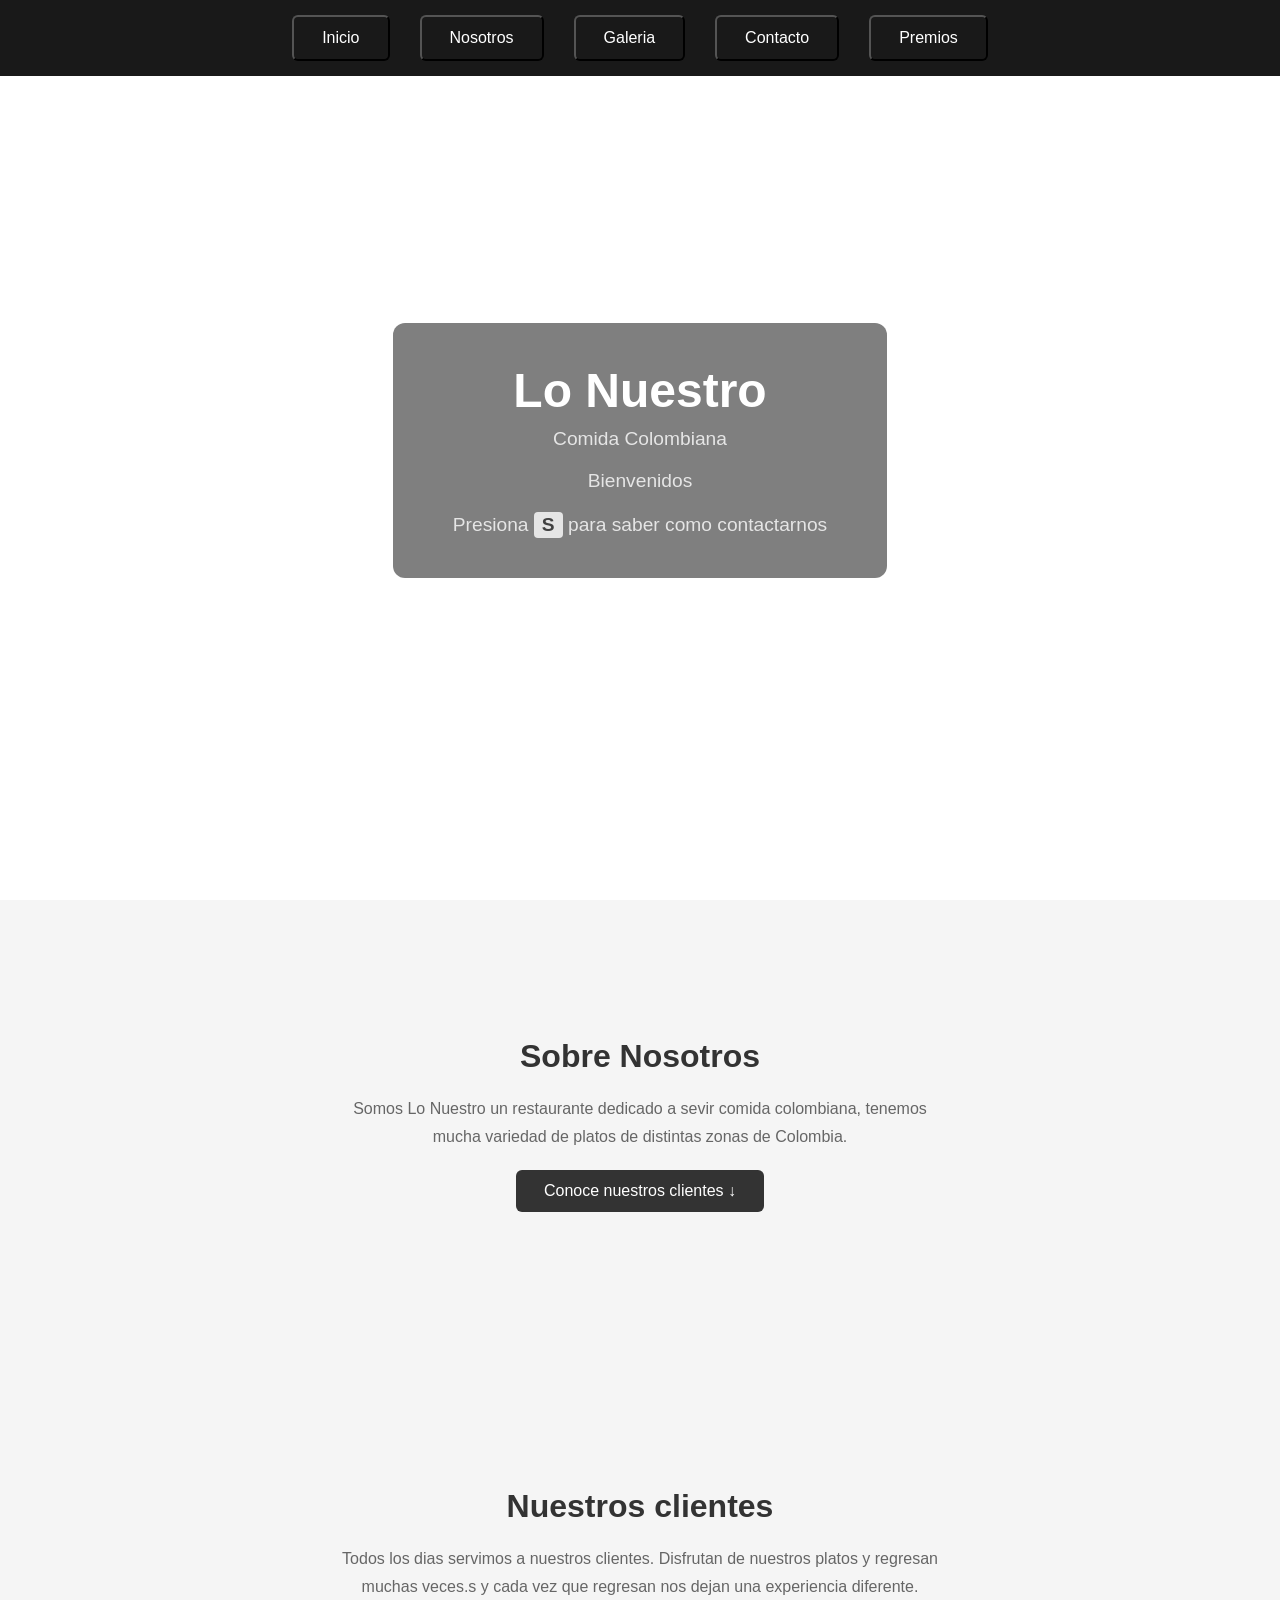
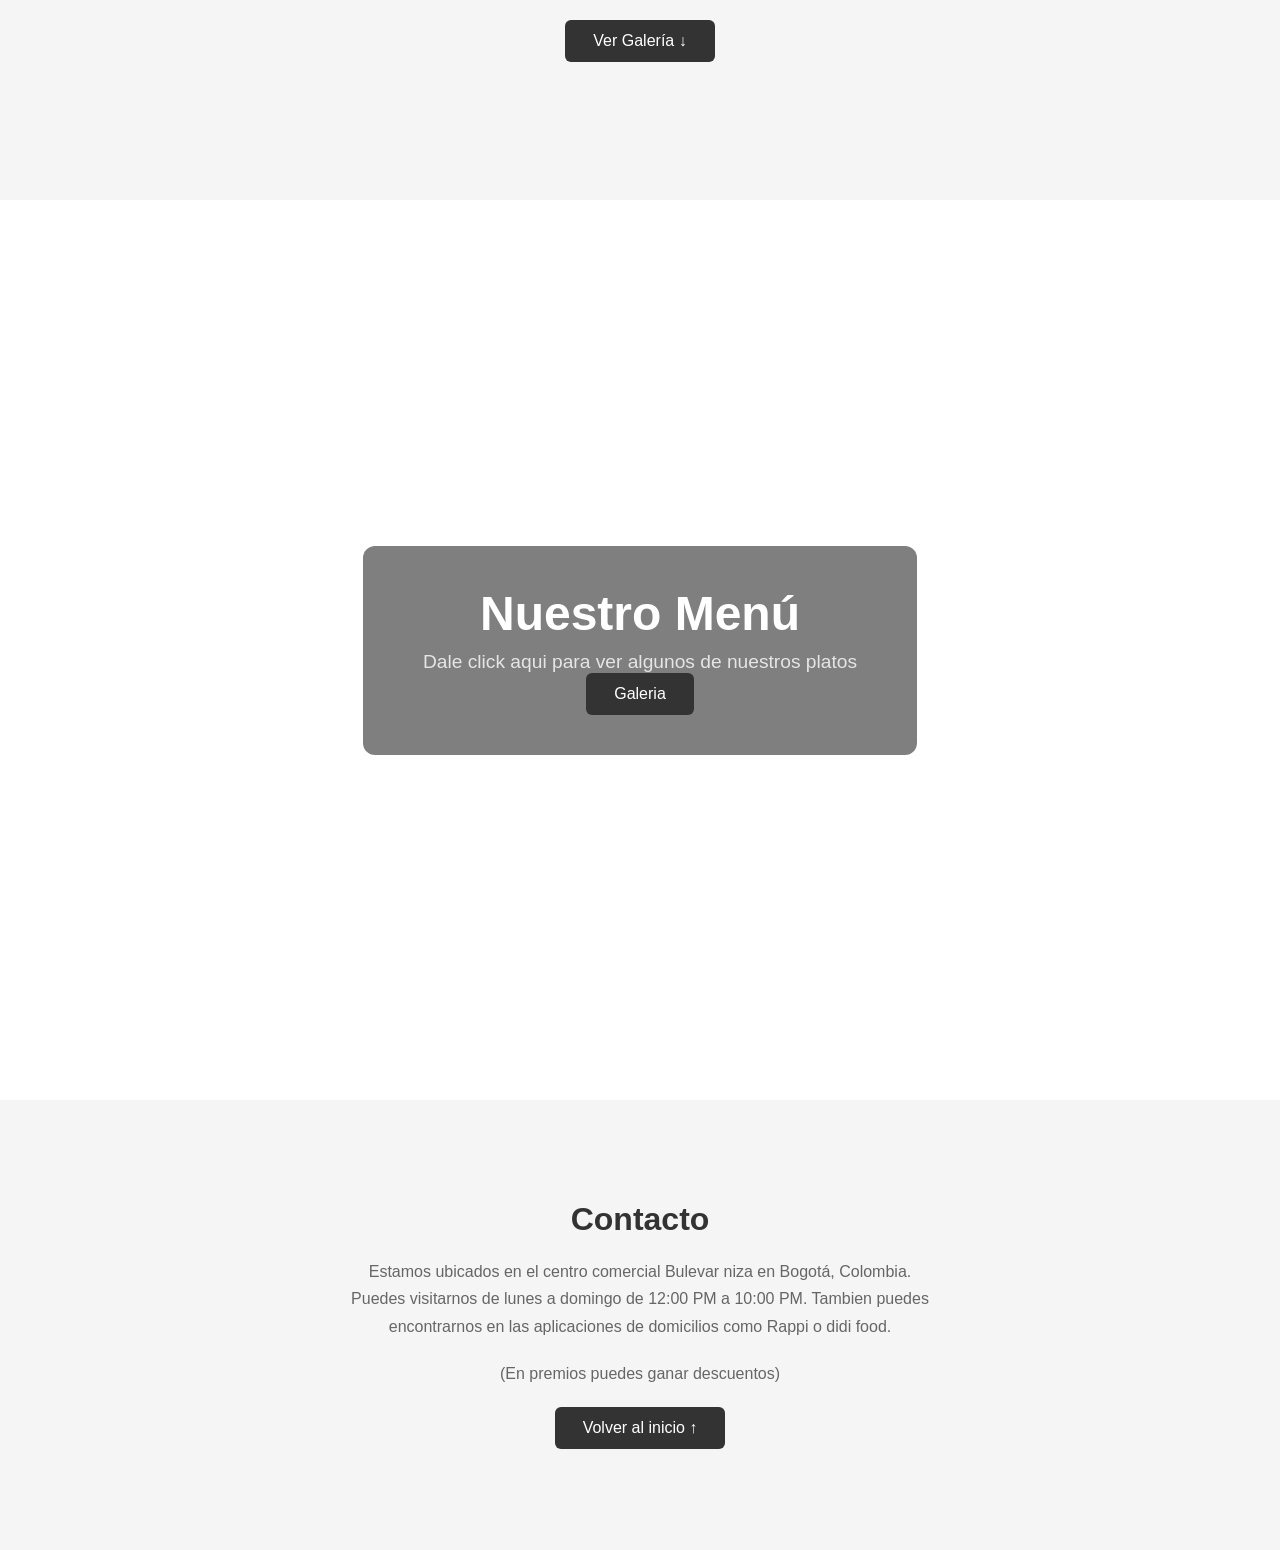
<file: index.html>
<html lang="es">
<head>
  <meta charset="UTF-8">
  <meta name="viewport" content="width=device-width, initial-scale=1.0">
  <title>Parallax + Navegación</title>
  
</head>
<link rel="stylesheet" href="css/styles.css">
<body>

  <!-- NAVBAR CON ANCLAS -->
  <!--
  <nav>
    <a href="#inicio">Inicio</a>
    <a href="#sobre-nosotros">Sobre Nosotros</a>
    <a href="#segunda">Galería</a>
    <a href="#contacto">Contacto</a>
  </nav>
  -->
   <nav>
    <button onclick="irA('inicio')">Inicio</button>
    <button onclick="irA('sobre-nosotros')">Nosotros</button>
    <button onclick="window.location.href='galeria.html';" >Galeria</button>
    <button onclick="irA('contacto')">Contacto</button>
    <button onclick="window.location.href='juego.html';" >Premios</button>
  </nav>

  <!-- SECCIÓN 1: Parallax con imagen de montaña -->
  <section class="parallax" id="inicio">
    <div class="parallax-texto">
      <h1>Lo Nuestro</h1>
      <p> Comida Colombiana</p>
         <p class="hint-teclado">
        Bienvenidos
      </p>
      <p class="hint-teclado">
        Presiona <span class="tecla">S</span> para saber como contactarnos
      </p>
   
    </div>
  </section>

  <!-- SECCIÓN 2: Contenido normal -->
  <section class="seccion-contenido" id="sobre-nosotros">
    <h2>Sobre Nosotros</h2>
    <p>
    Somos Lo Nuestro un restaurante dedicado a sevir comida colombiana, 
    tenemos mucha variedad de platos de distintas zonas de Colombia.
    </p>
    <button class="boton-nav" onclick="irA('experiencias')">
      Conoce nuestros clientes ↓
    </button>
  </section>

<!-- SECCIÓN 2: Contenido normal -->
<section class="seccion-contenido scroll" id="experiencias">
    <h2>Nuestros clientes</h2>
    <p>
      Todos los dias servimos a nuestros clientes. Disfrutan de nuestros platos y regresan muchas veces.s y 
      cada vez que regresan nos dejan una experiencia diferente.
    </p>
    <button class="boton-nav" onclick="irA('segunda')">
      Ver Galería ↓
    </button>
  </section>

  <!-- SECCIÓN 3: Parallax con imagen de bosque -->
  <section class="parallax" id="segunda">
    <div class="parallax-texto">
      <h1>Nuestro Menú</h1>
      <p>Dale click aqui para ver algunos de nuestros platos</p>
      <button class="boton-nav" onclick="window.location.href='galeria.html';" >Galeria</button>
    </div>
    
  </section>



  <!-- SECCIÓN 4: Contenido normal -->
  <section class="seccion-contenido" id="contacto">
    <h2>Contacto</h2>
    <p>
     Estamos ubicados en el centro comercial Bulevar niza en Bogotá, Colombia. Puedes visitarnos de lunes a domingo de 12:00 PM a 10:00 PM. Tambien puedes encontrarnos en las
     aplicaciones de domicilios como Rappi o didi food.
    </p>
       <p>
        (En premios puedes ganar descuentos)
      </p>
    <button class="boton-nav" onclick="irA('inicio')">
      Volver al inicio ↑
    </button>
  </section>
  <script src="js/index.js"></script>
</body>
</html>
</file>
<file: css/styles.css>
* {
    margin: 0;
    padding: 0;
    box-sizing: border-box;
  }

  body {
    font-family: Arial, sans-serif;
  }

  /* ── NAVBAR ── */
  nav {
    position: fixed;
    top: 0;
    width: 100%;
    background: rgba(0, 0, 0, 0.9);
    display: flex;
    justify-content: center;
    gap: 30px;
    padding: 15px;
    z-index: 100;
  }

  nav a {
    color: white;
    text-decoration: none;
    font-size: 1rem;
    transition: color 0.3s;
  }

  nav a:hover {
    color: #f0c040;
  }

/* Botón de navegación interno */
  nav button {
    padding: 12px 28px;
    background: transparent;
    color: white;
    text-decoration: none;
    border-radius: 6px;
    font-size: 1rem;
  }
  nav button:hover { background: #f0c040; color: #222; }


  /* ── SECCIONES NORMALES ── */
  .seccion-contenido {
    padding: 80px 40px;
    background: #f5f5f5;
    text-align: center;
    min-height: 50vh;
    display: flex;
    flex-direction: column;
    justify-content: center;
    align-items: center;
    gap: 20px;
  }

  .seccion-contenido h2 {
    font-size: 2rem;
    color: #333;
  }

  .seccion-contenido p {
    max-width: 600px;
    color: #666;
    line-height: 1.7;
  }
  .scroll {
    background-image: url("https://i.postimg.cc/wBpvCkvC/lo-nuestro-logo.png");
    background-attachment: scroll; /* default: la imagen viaja con el elemento */
  }

  .boton-nav {
    padding: 12px 28px;
    background: #333;
    color: white;
    border: none;
    border-radius: 6px;
    cursor: pointer;
    font-size: 1rem;
    transition: background 0.3s;
  }

  .boton-nav:hover {
    background: #f0c040;
    color: #333;
  }

  /* ── SECCIONES PARALLAX ── */
  .parallax {
    background-attachment: fixed;  /* ← la magia */
    background-size: cover;
    background-position: center;
    min-height: 100vh;
    display: flex;
    align-items: center;
    justify-content: center;
  }

  /* Cada sección tiene su propia imagen */
  #inicio {
    background-image: url('https://i.postimg.cc/136R6F4d/colombia-foto.jpg');
  }

  #segunda {
    background-image: url('https://images.unsplash.com/photo-1441974231531-c6227db76b6e?w=1600');
  }

  /* Texto encima del parallax */
  .parallax-texto {
    background: rgba(0, 0, 0, 0.5);
    color: white;
    padding: 40px 60px;
    border-radius: 12px;
    text-align: center;
  }

  .parallax-texto h1 {
    font-size: 3rem;
    margin-bottom: 10px;
  }

  .parallax-texto p {
    font-size: 1.2rem;
    opacity: 0.8;
  }

  /* Hint de teclado */
  .hint-teclado {
    margin-top: 20px;
    font-size: 0.85rem;
    opacity: 0.7;
  }

  .tecla {
    display: inline-block;
    background: white;
    color: #333;
    border-radius: 4px;
    padding: 2px 8px;
    font-weight: bold;
  }
</file>
